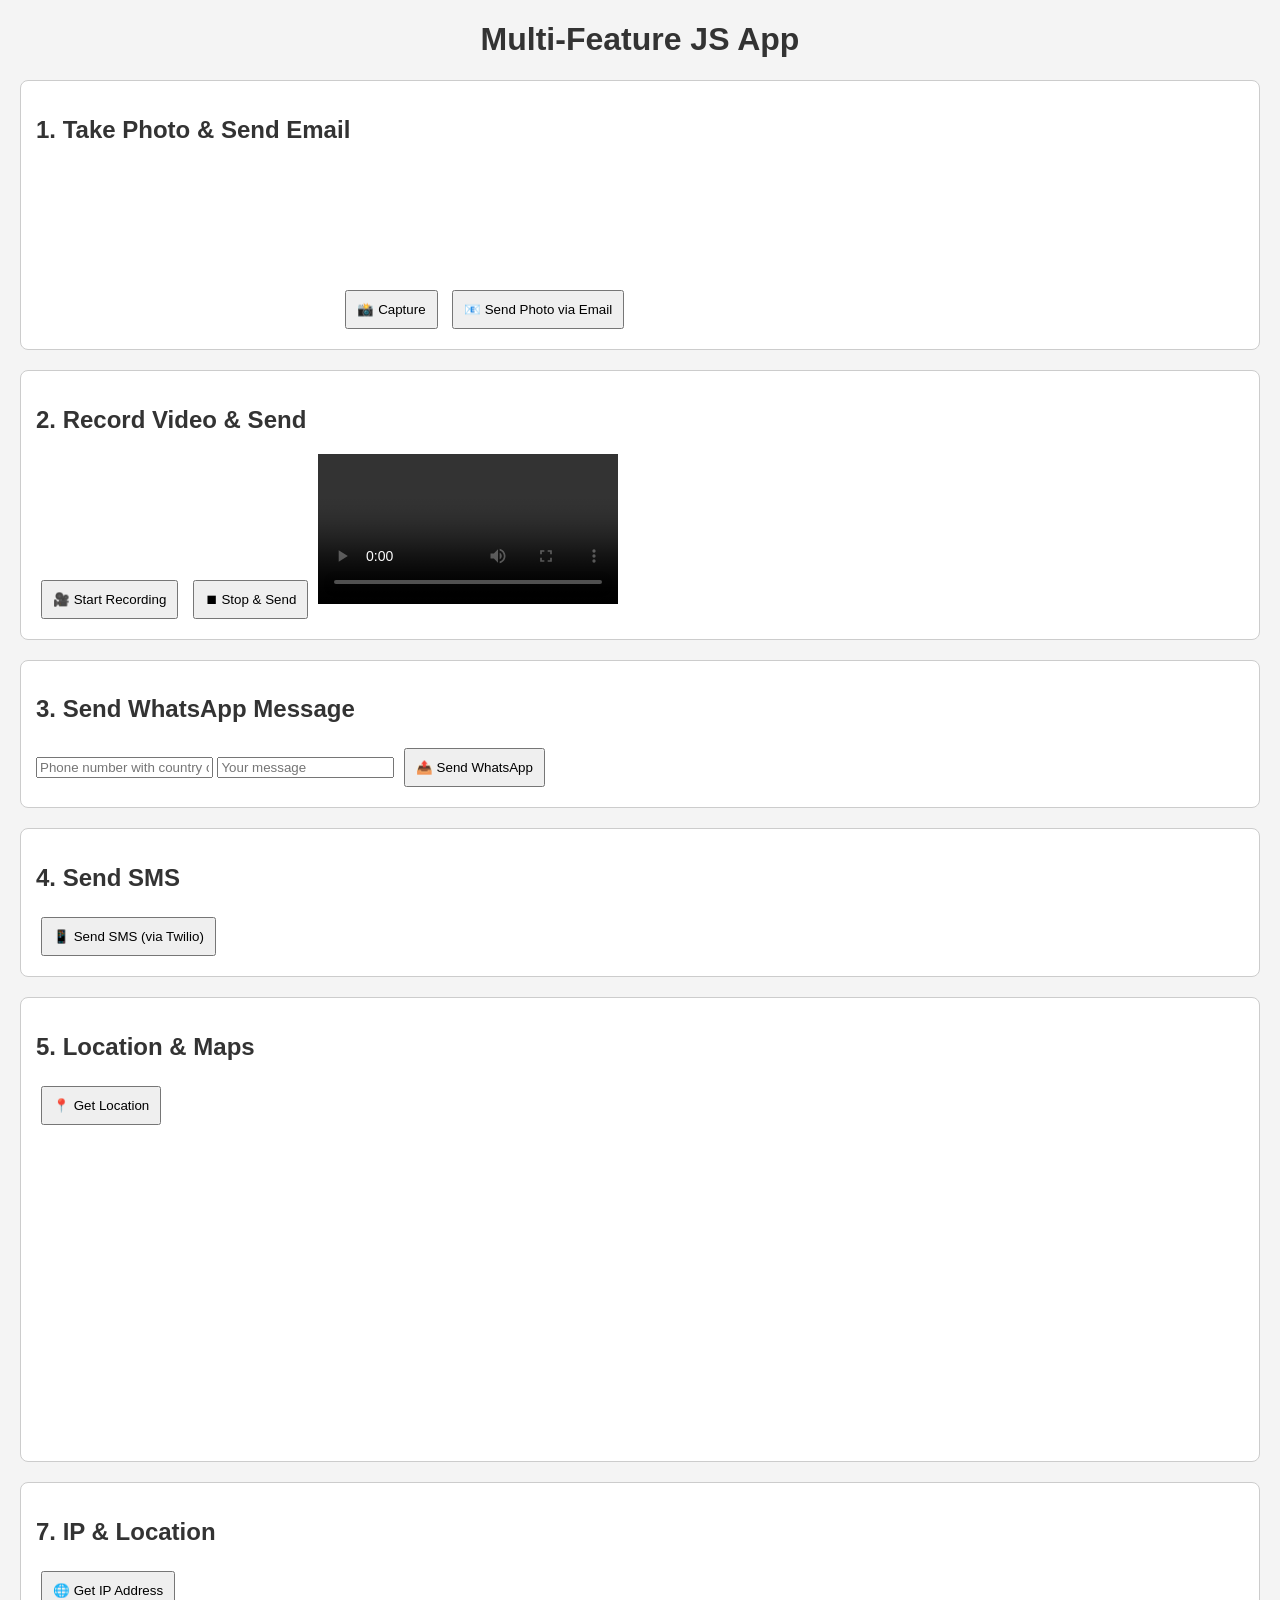
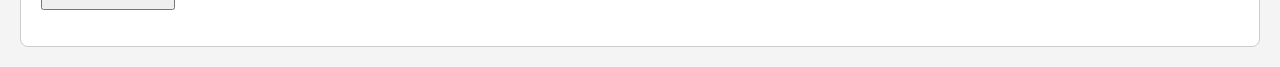
<file: index.html>
<!DOCTYPE html>
<html lang="en">
<head>
  <meta charset="UTF-8">
  <title>Multi-Feature Web App</title>
  <link rel="stylesheet" href="style.css">
  
</head>
<body>
  <h1>Multi-Feature JS App</h1>

  <section>
    <h2>1. Take Photo & Send Email</h2>
    <video id="video" autoplay></video>
    <canvas id="canvas" style="display:none;"></canvas>
    <button onclick="capturePhoto()">📸 Capture</button>
    <button onclick="sendPhoto()">📧 Send Photo via Email</button>
  </section>

  <section>
    <h2>2. Record Video & Send</h2>
    <button onclick="startRecording()">🎥 Start Recording</button>
    <button onclick="stopRecording()">⏹ Stop & Send</button>
    <video id="recordedVideo" controls></video>
  </section>

  <section>
    <h2>3. Send WhatsApp Message</h2>
    <input type="text" id="wa-number" placeholder="Phone number with country code">
    <input type="text" id="wa-msg" placeholder="Your message">
    <button onclick="sendWhatsApp()">📤 Send WhatsApp</button>
  </section>

  <section>
    <h2>4. Send SMS</h2>
    <button onclick="sendSMS()">📱 Send SMS (via Twilio)</button>
  </section>

  <section>
    <h2>5. Location & Maps</h2>
    <button onclick="getLocation()">📍 Get Location</button>
    <p id="locationInfo"></p>
    <div id="map"></div>
  </section>

  <section>
    <h2>7. IP & Location</h2>
    <button onclick="getIP()">🌐 Get IP Address</button>
    <p id="ipInfo"></p>
  </section>

  <script src="script.js"></script>
</body>
</html>
</file>
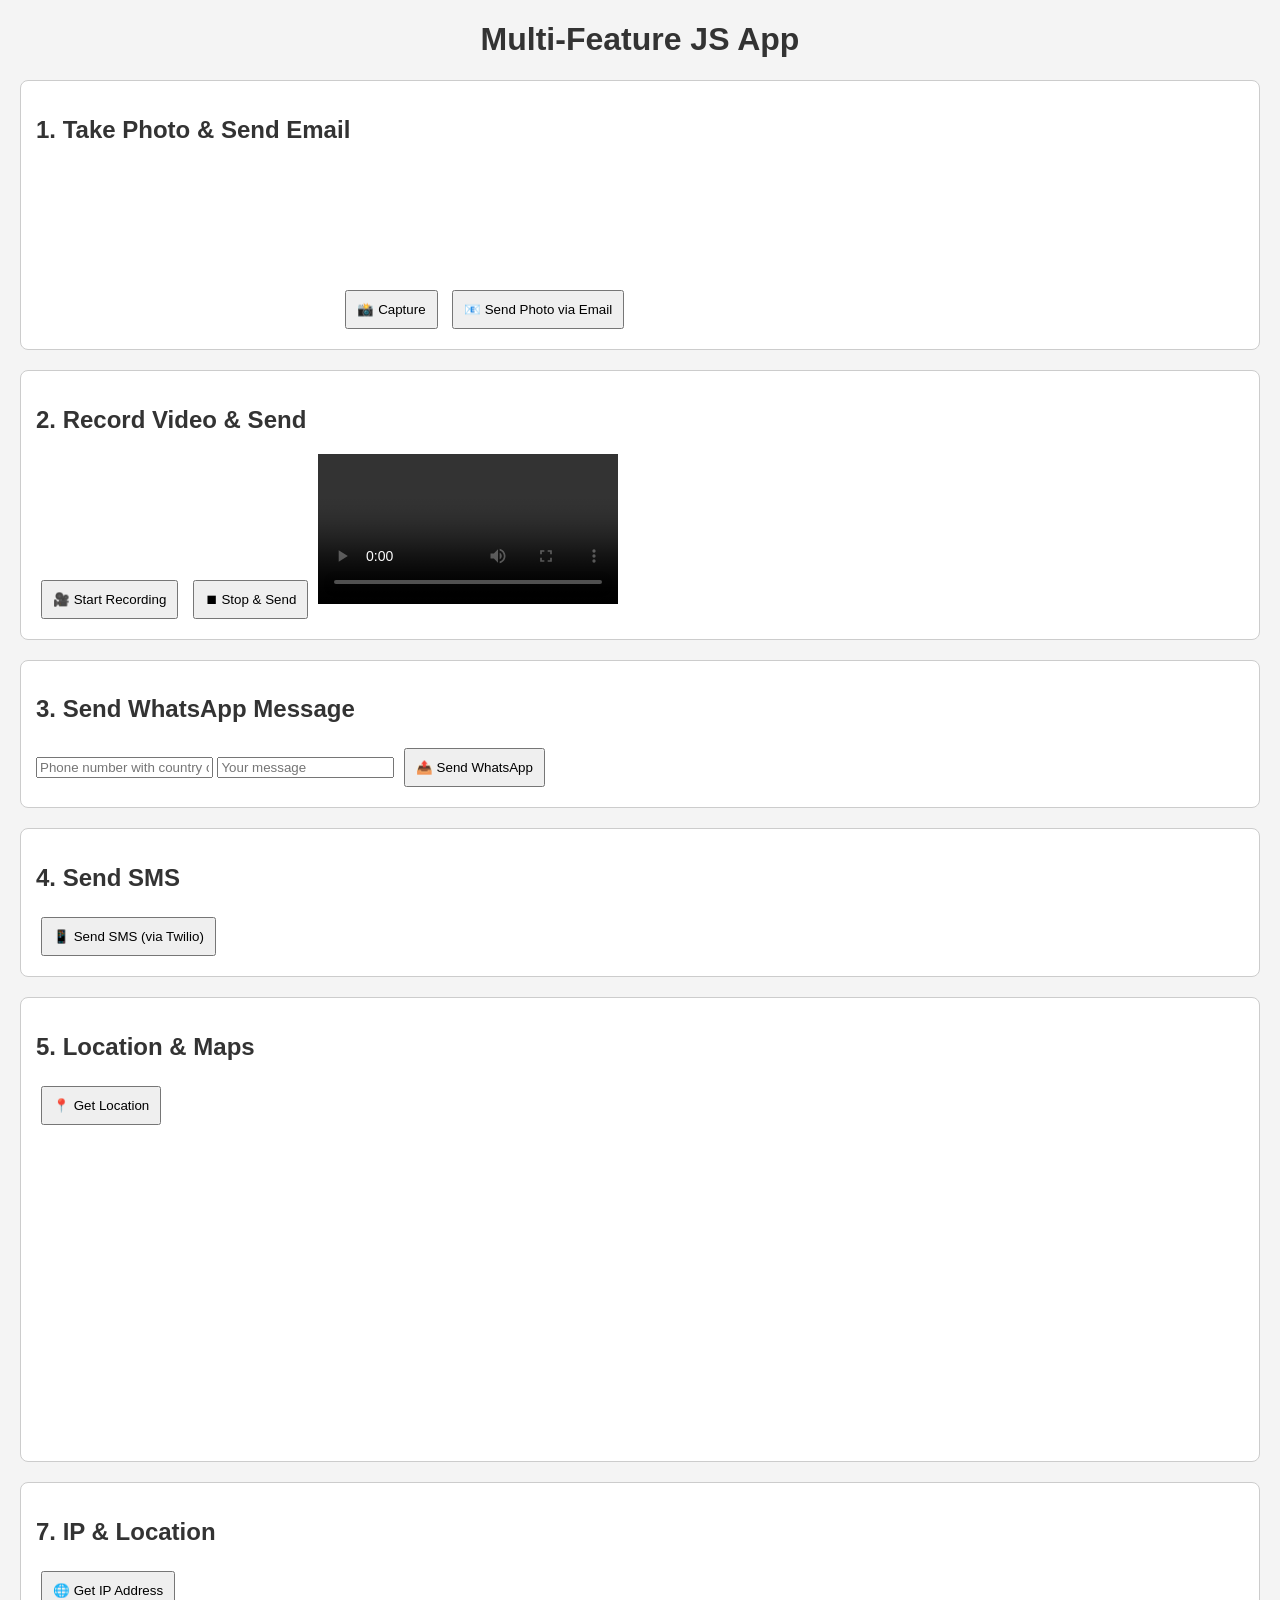
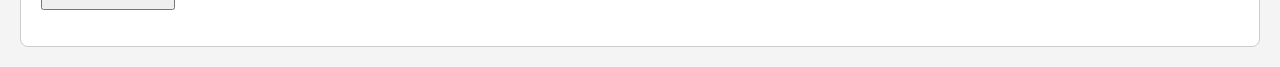
<file: assets/index.html>
<!DOCTYPE html>
<html lang="en">
<head>
  <meta charset="UTF-8">
  <title>Multi-Feature Web App</title>
  <link rel="stylesheet" href="style.css"> 
</head>
<body>
  <h1>Multi-Feature JS App</h1>
  <section>
    <h2>1. Take Photo & Send Email</h2>
    <video id="video" autoplay></video>
    <canvas id="canvas" style="display:none;"></canvas>
    <button onclick="capturePhoto()">📸 Capture</button>
    <button onclick="sendPhoto()">📧 Send Photo via Email</button>
  </section>
  <section>
    <h2>2. Record Video & Send</h2>
    <button onclick="startRecording()">🎥 Start Recording</button>
    <button onclick="stopRecording()">⏹ Stop & Send</button>
    <video id="recordedVideo" controls></video>
  </section>
  <section>
    <h2>3. Send WhatsApp Message</h2>
    <input type="text" id="wa-number" placeholder="Phone number with country code">
    <input type="text" id="wa-msg" placeholder="Your message">
    <button onclick="sendWhatsApp()">📤 Send WhatsApp</button>
  </section>
  <section>
    <h2>4. Send SMS</h2>
    <button onclick="sendSMS()">📱 Send SMS (via Twilio)</button>
  </section>
  <section>
    <h2>5. Location & Maps</h2>
    <button onclick="getLocation()">📍 Get Location</button>
    <p id="locationInfo"></p>
    <div id="map"></div>
  </section>
  <section>
    <h2>7. IP & Location</h2>
    <button onclick="getIP()">🌐 Get IP Address</button>
    <p id="ipInfo"></p>
  </section>
  <script src="script.js"></script>
</body>
</html>
</file>
<file: style.css>
body {
  font-family: Arial, sans-serif;
  margin: 20px;
  background: #f4f4f4;
  color: #333;
}
h1 {
  text-align: center;
}
section {
  border: 1px solid #ccc;
  padding: 15px;
  margin-bottom: 20px;
  background: #fff;
  border-radius: 8px;
}
button {
  padding: 10px;
  margin: 5px;
}
.product {
  display: inline-block;
  margin: 5px;
  padding: 10px;
  background: #e2e2ff;
  cursor: pointer;
  border-radius: 4px;
}
#map {
  height: 300px;
  width: 100%;
  margin-top: 10px;
}
video {
  max-width: 100%;
}
</file>
<file: assets/style.css>
body {
  font-family: Arial, sans-serif;
  margin: 20px;
  background: #f4f4f4;
  color: #333;
}
h1 {
  text-align: center;
}
section {
  border: 1px solid #ccc;
  padding: 15px;
  margin-bottom: 20px;
  background: #fff;
  border-radius: 8px;
}
button {
  padding: 10px;
  margin: 5px;
}
.product {
  display: inline-block;
  margin: 5px;
  padding: 10px;
  background: #e2e2ff;
  cursor: pointer;
  border-radius: 4px;
}
#map {
  height: 300px;
  width: 100%;
  margin-top: 10px;
}
video {
  max-width: 100%;
}
</file>
